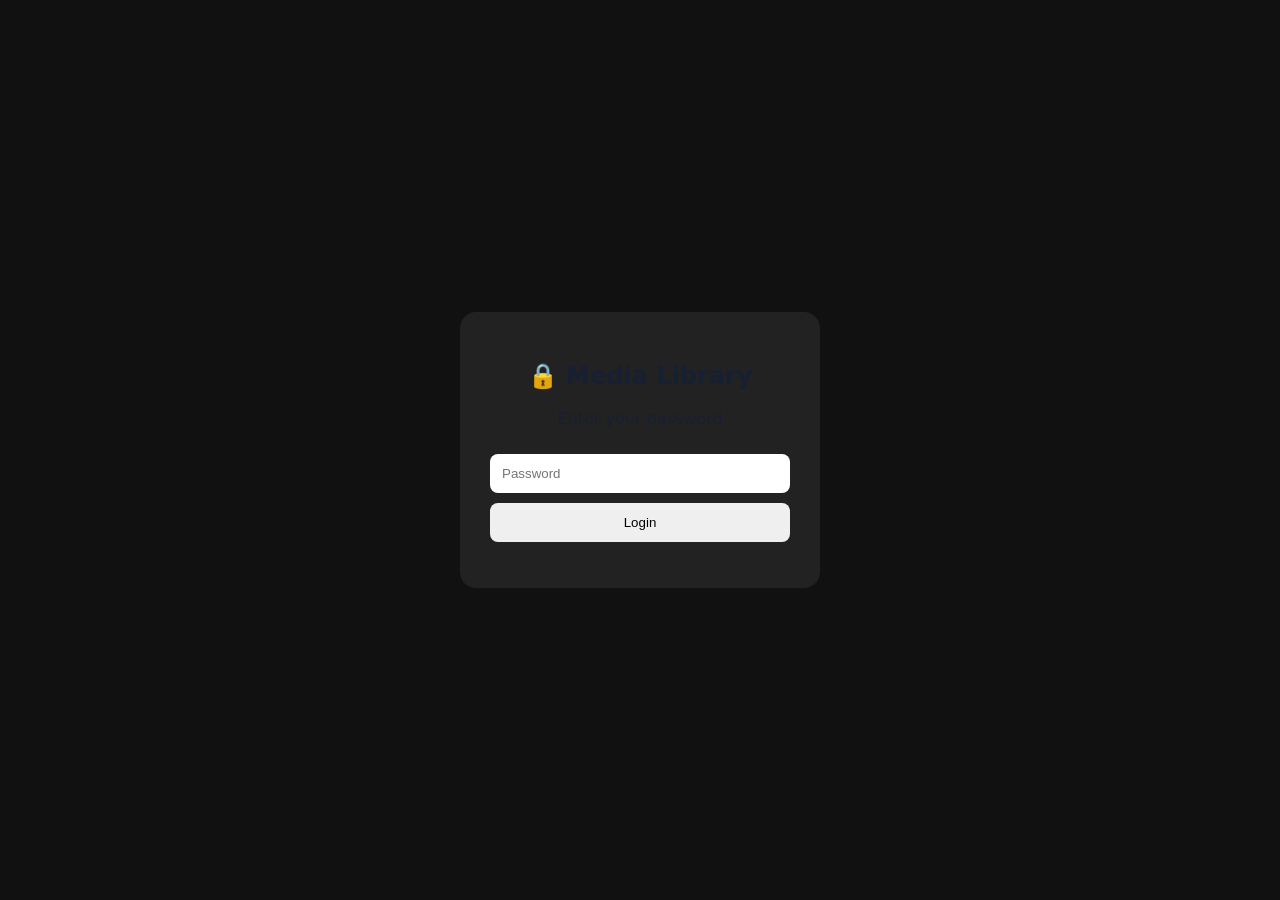
<file: index.html>
<!DOCTYPE html>
<html lang="en">

<head>

    <meta charset="UTF-8">

    <meta
        name="viewport"
        content="width=device-width, initial-scale=1"
    >

    <title>Media Library</title>

    <link
        rel="stylesheet"
        href="static/style.css"
    >

</head>

<body>

<div id="loginScreen" style="display:none;position:fixed;inset:0;background:#111;z-index:99999;align-items:center;justify-content:center;">
    <div style="width:min(90%,360px);padding:30px;background:#222;border-radius:16px;text-align:center;">
        <h2>🔒 Media Library</h2>
        <p>Enter your password</p>
        <input id="loginPassword" type="password" placeholder="Password" style="width:100%;box-sizing:border-box;padding:12px;margin:10px 0;border-radius:8px;border:0;">
        <button onclick="login()" style="width:100%;padding:12px;border:0;border-radius:8px;cursor:pointer;">Login</button>
        <p id="loginError" style="color:#ff6b6b;"></p>
    </div>
</div>

<div class="app">

    <!-- SIDEBAR -->

    <aside
        class="sidebar"
        id="sidebar"
    >

        <div class="brand">
            📚
            <span>Media Library</span>
        </div>

        <button
            class="new-folder"
            onclick="newFolder()"
        >
            ＋ New Folder
        </button>

        <div class="nav-title">
            LIBRARY
        </div>

        <button
            class="folder root active"
            data-id="root"
            onclick="selectFolder('root', 'All Files', this)"
        >
            📁
            <span>All Files</span>
        </button>

        <div id="folderTree"></div>

    </aside>


    <!-- MAIN -->

    <main class="main">

        <header class="topbar">

            <button
                class="mobile-menu"
                onclick="toggleSidebar()"
            >
                ☰
            </button>

            <div class="search">

                🔎

                <input
                    id="search"
                    type="search"
                    placeholder="Search filename or keyword..."
                    oninput="debouncedLoad()"
                >

            </div>

            <button
                class="upload-btn"
                onclick="document.getElementById('fileInput').click()"
            >
                ＋ Upload
            </button>

            <input
                id="fileInput"
                type="file"
                multiple
                hidden
                accept="image/*,video/*"
            >

        </header>


        <!-- CONTENT -->

        <section class="content">

            <div class="heading">

                <div>

                    <div
                        class="crumb"
                        id="breadcrumb"
                    >
                        All Files
                    </div>

                    <h1 id="title">
                        All Files
                    </h1>

                    <div
                        class="count"
                        id="count"
                    >
                        0 files
                    </div>

                </div>

            </div>


            <!-- DROP ZONE -->

            <div
                class="drop-zone"
                id="dropZone"
            >

                <strong>
                    Drop images or videos here
                </strong>

                <span>
                    or click here to upload
                </span>

            </div>


            <!-- FILE GRID -->

            <div
                class="grid"
                id="grid"
            ></div>


            <!-- EMPTY -->

            <div
                class="empty"
                id="empty"
                hidden
            >

                <div>📂</div>

                <h2>
                    No files here
                </h2>

                <p>
                    Upload images or videos to start your library.
                </p>

            </div>

        </section>

    </main>

</div>


<!-- FILE MODAL -->

<div
    class="modal"
    id="modal"
    hidden
>

    <div
        class="modal-backdrop"
        onclick="closeModal()"
    ></div>

    <div class="modal-card">

        <button
            class="close"
            onclick="closeModal()"
        >
            ×
        </button>


        <!-- PREVIEW -->

        <div id="preview"></div>


        <!-- DETAILS -->

        <div class="details">

            <h2 id="detailName">
                File
            </h2>

            <div
                class="meta"
                id="detailMeta"
            ></div>


            <label>
                Rename
            </label>

            <input
                id="detailNameInput"
                placeholder="File name"
            >


            <label>
                Keywords / Tags
            </label>

            <input
                id="detailKeywords"
                placeholder="HOK, Augran, skin..."
            >


            <label>
                Folder
            </label>

            <select
                id="detailFolder"
            ></select>


            <div class="actions">

                <button
                    onclick="saveDetails()"
                >
                    Save
                </button>

                <a
                    id="downloadBtn"
                    class="secondary"
                >
                    Download
                </a>

                <button
                    class="danger"
                    onclick="deleteCurrent()"
                >
                    Delete
                </button>

            </div>

        </div>

    </div>

</div>


<script
    src="static/app.js"
></script>

</body>

</html>
</file>
<file: static/style.css>
* {
    box-sizing: border-box;
}

:root {
    --bg: #f5f7fb;
    --card: #ffffff;
    --text: #172033;
    --muted: #758096;
    --line: #e5e9f0;
    --accent: #5b5cf0;
    --danger: #e5484d;
}

body {
    margin: 0;

    font-family:
        Inter,
        system-ui,
        -apple-system,
        BlinkMacSystemFont,
        "Segoe UI",
        sans-serif;

    background: var(--bg);
    color: var(--text);
}


/* APP */

.app {
    display: flex;
    min-height: 100vh;
}


/* SIDEBAR */

.sidebar {
    width: 255px;

    background: white;

    border-right:
        1px solid var(--line);

    padding: 22px 14px;

    position: fixed;

    inset: 0 auto 0 0;

    overflow-y: auto;

    z-index: 10;
}

.brand {
    font-size: 19px;

    font-weight: 800;

    padding:
        5px
        10px
        22px;
}

.new-folder {
    width: 100%;

    background: var(--accent);

    color: white;

    border: 0;

    border-radius: 10px;

    padding: 11px 15px;

    font-weight: 700;

    cursor: pointer;

    margin-bottom: 22px;
}

.nav-title {
    font-size: 11px;

    color: #9aa3b4;

    font-weight: 800;

    letter-spacing: 1px;

    padding:
        0 11px
        8px;
}

.folder {
    width: 100%;

    text-align: left;

    background: transparent;

    color: #536078;

    border: 0;

    padding: 10px 12px;

    border-radius: 9px;

    margin: 2px 0;

    cursor: pointer;
}

.folder:hover,
.folder.active {
    background: #eef0ff;

    color: var(--accent);
}

.children {
    padding-left: 15px;
}


/* MAIN */

.main {
    margin-left: 255px;

    width:
        calc(100% - 255px);
}


/* TOPBAR */

.topbar {
    height: 76px;

    background: white;

    border-bottom:
        1px solid var(--line);

    display: flex;

    align-items: center;

    gap: 14px;

    padding:
        14px 25px;

    position: sticky;

    top: 0;

    z-index: 5;
}

.search {
    height: 45px;

    border:
        1px solid var(--line);

    border-radius: 12px;

    background: #f8f9fc;

    display: flex;

    align-items: center;

    padding: 0 13px;

    flex: 1;

    max-width: 700px;

    color: #8a94a8;
}

.search input {
    border: 0;

    outline: 0;

    background: transparent;

    width: 100%;

    padding: 0 9px;

    color: var(--text);
}

.upload-btn {
    margin-left: auto;

    background: var(--accent);

    color: white;

    border: 0;

    border-radius: 10px;

    padding: 11px 15px;

    font-weight: 700;

    cursor: pointer;
}

.mobile-menu {
    display: none;

    background: transparent;

    font-size: 24px;

    border: 0;
}


/* CONTENT */

.content {
    padding: 30px;
}

.heading {
    display: flex;

    justify-content: space-between;

    align-items: flex-start;

    margin-bottom: 20px;
}

.crumb {
    font-size: 13px;

    color: var(--muted);

    margin-bottom: 6px;
}

h1 {
    margin: 0;

    font-size: 28px;
}

.count {
    color: var(--muted);

    font-size: 13px;

    margin-top: 5px;
}


/* DROP ZONE */

.drop-zone {
    border:
        2px dashed
        #d9ddea;

    border-radius: 14px;

    padding: 20px;

    text-align: center;

    background: #fafbfe;

    color: #68748a;

    margin-bottom: 24px;

    cursor: pointer;
}

.drop-zone span {
    display: block;

    font-size: 12px;

    margin-top: 4px;
}


/* GRID */

.grid {
    display: grid;

    grid-template-columns:
        repeat(
            auto-fill,
            minmax(190px, 1fr)
        );

    gap: 18px;
}


/* FILE CARD */

.card {
    background: var(--card);

    border:
        1px solid
        var(--line);

    border-radius: 14px;

    overflow: hidden;

    box-shadow:
        0 3px 12px
        rgba(30, 40, 70, .04);

    cursor: pointer;

    transition:
        transform .15s,
        box-shadow .15s;
}

.card:hover {
    transform: translateY(-2px);

    box-shadow:
        0 8px 25px
        rgba(30, 40, 70, .1);
}

.thumb {
    height: 145px;

    background: #edf0f6;

    display: flex;

    align-items: center;

    justify-content: center;

    overflow: hidden;

    position: relative;
}

.thumb img {
    width: 100%;

    height: 100%;

    object-fit: cover;
}

.thumb video {
    width: 100%;

    height: 100%;

    object-fit: cover;
}

.file-icon {
    font-size: 45px;
}

.play {
    position: absolute;

    left: 10px;

    bottom: 10px;

    background:
        rgba(0, 0, 0, .7);

    color: white;

    border-radius: 50%;

    width: 34px;

    height: 34px;

    display: grid;

    place-items: center;
}

.card-body {
    padding: 12px;
}

.name {
    font-weight: 700;

    white-space: nowrap;

    overflow: hidden;

    text-overflow: ellipsis;
}

.tags {
    color: var(--muted);

    font-size: 12px;

    margin-top: 5px;

    white-space: nowrap;

    overflow: hidden;

    text-overflow: ellipsis;
}


/* EMPTY */

.empty {
    text-align: center;

    color: var(--muted);

    padding: 90px 20px;
}

.empty div {
    font-size: 60px;
}

.empty h2 {
    color: var(--text);

    margin:
        10px 0
        5px;
}


/* MODAL */

.modal {
    position: fixed;

    inset: 0;

    z-index: 20;

    display: grid;

    place-items: center;
}

.modal-backdrop {
    position: absolute;

    inset: 0;

    background:
        rgba(15, 20, 35, .62);
}

.modal-card {
    position: relative;

    background: white;

    width: min(900px, 94vw);

    max-height: 92vh;

    overflow: auto;

    border-radius: 18px;

    padding: 22px;

    z-index: 1;

    display: grid;

    grid-template-columns:
        1.2fr .8fr;

    gap: 24px;
}

.close {
    position: absolute;

    right: 13px;

    top: 10px;

    background: #eee;

    border: 0;

    border-radius: 50%;

    width: 34px;

    height: 34px;

    font-size: 22px;

    cursor: pointer;

    z-index: 2;
}


/* PREVIEW */

#preview {
    min-height: 330px;

    background: #10131a;

    border-radius: 12px;

    display: grid;

    place-items: center;

    overflow: hidden;
}

#preview img,
#preview video {
    max-width: 100%;

    max-height: 70vh;
}


/* DETAILS */

.details {
    padding: 18px 5px;
}

.details h2 {
    padding-right: 35px;
}

.meta {
    font-size: 13px;

    color: var(--muted);

    line-height: 1.8;

    margin-bottom: 20px;
}

.details label {
    display: block;

    font-size: 12px;

    font-weight: 700;

    margin:
        12px 0
        6px;
}

.details input,
.details select {
    width: 100%;

    padding: 11px;

    border:
        1px solid
        var(--line);

    border-radius: 9px;

    outline: none;

    background: white;
}


/* ACTIONS */

.actions {
    display: flex;

    gap: 8px;

    flex-wrap: wrap;

    margin-top: 20px;
}

.actions button,
.actions a {
    padding: 10px 14px;

    border-radius: 9px;

    background: var(--accent);

    color: white;

    text-decoration: none;

    border: 0;

    font-weight: 700;

    cursor: pointer;
}

.actions .secondary {
    background: #eef0ff;

    color: var(--accent);
}

.actions .danger {
    background: #fff0f0;

    color: var(--danger);
}


/* HIDDEN */

[hidden] {
    display: none !important;
}


/* MOBILE */

@media (max-width: 760px) {

    .sidebar {
        transform:
            translateX(-100%);

        transition: .2s;

        box-shadow:
            5px 0 20px
            #0001;
    }

    .sidebar.open {
        transform:
            translateX(0);
    }

    .main {
        margin-left: 0;

        width: 100%;
    }

    .mobile-menu {
        display: block;
    }

    .topbar {
        padding: 12px;
    }

    .content {
        padding: 20px;
    }

    .upload-btn {
        padding:
            10px 12px;
    }

    .modal-card {
        grid-template-columns: 1fr;
    }

    .grid {
        grid-template-columns:
            repeat(
                2,
                minmax(0, 1fr)
            );

        gap: 12px;
    }

    .thumb {
        height: 125px;
    }

    .heading h1 {
        font-size: 23px;
    }

    .drop-zone {
        padding: 14px;
    }
}

.folder-delete {
    display: inline-block;
    margin-left: 8px;
    padding: 4px 7px;
    border: none;
    border-radius: 6px;
    background: #ff4444;
    color: white;
    cursor: pointer;
    font-size: 14px;
}

.folder-delete:hover {
    opacity: 0.8;
}
.folder {
    display: inline-flex;
    align-items: center;
    width: calc(100% - 45px);
}

.folder-delete {
    display: inline-flex;
    align-items: center;
    justify-content: center;
    width: 32px;
    height: 32px;
    margin-left: 6px;
    padding: 0;
    border: none;
    border-radius: 6px;
    cursor: pointer;
    font-size: 14px;
}
.folder {
    flex: 1;
}

.folder-delete {
    flex-shrink: 0;
    margin-left: 6px;
}
.folder-row {
    display: flex;
    align-items: center;
    width: 100%;
}

.folder-row .folder {
    flex: 1;
    width: auto;
}

.folder-row .folder-delete {
    flex: 0 0 32px;
    width: 32px;
    height: 32px;
    margin-left: 6px;
}
.video-thumbnail {
    width: 100%;
    height: 100%;
    object-fit: cover;
    display: block;
    background: #111;
    pointer-events: none;
}

.thumb {
    position: relative;
    overflow: hidden;
}

.thumb .play {
    position: absolute;
    left: 50%;
    top: 50%;
    transform: translate(-50%, -50%);
    pointer-events: none;
}
</file>
